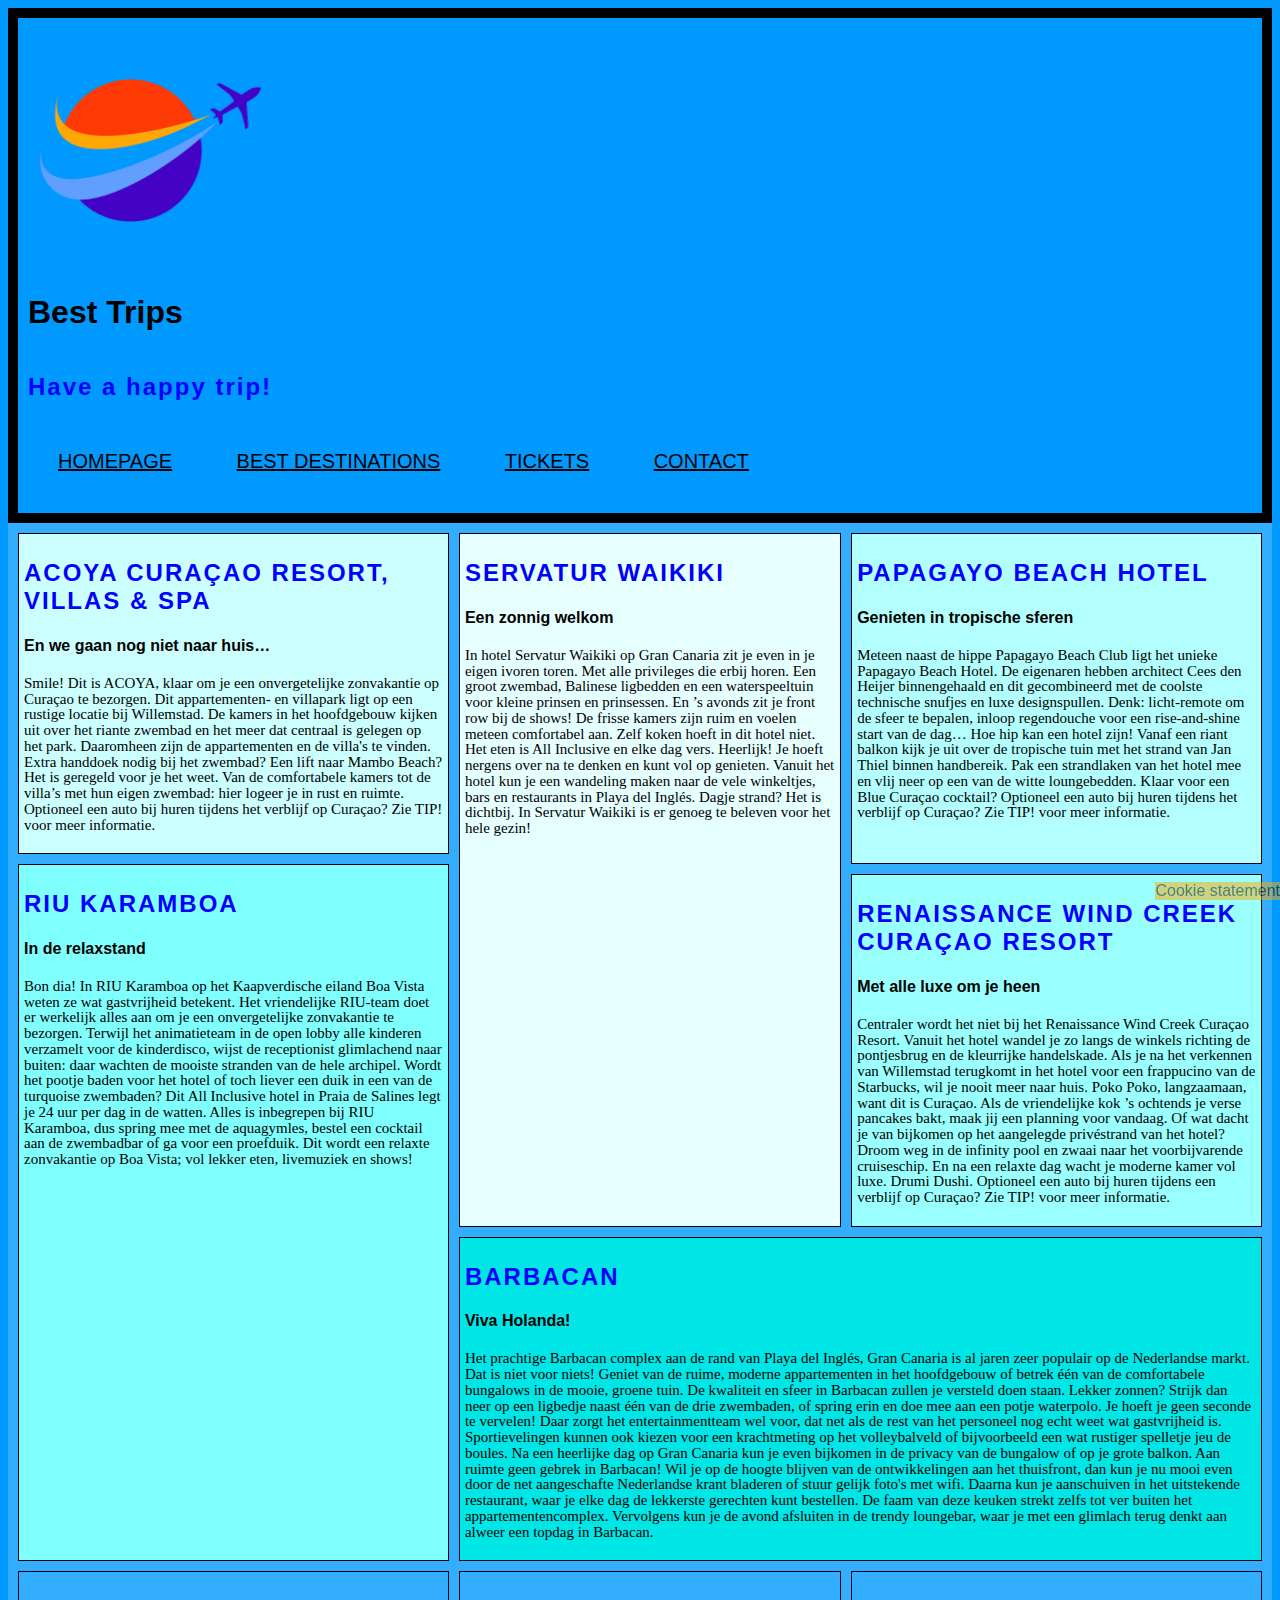
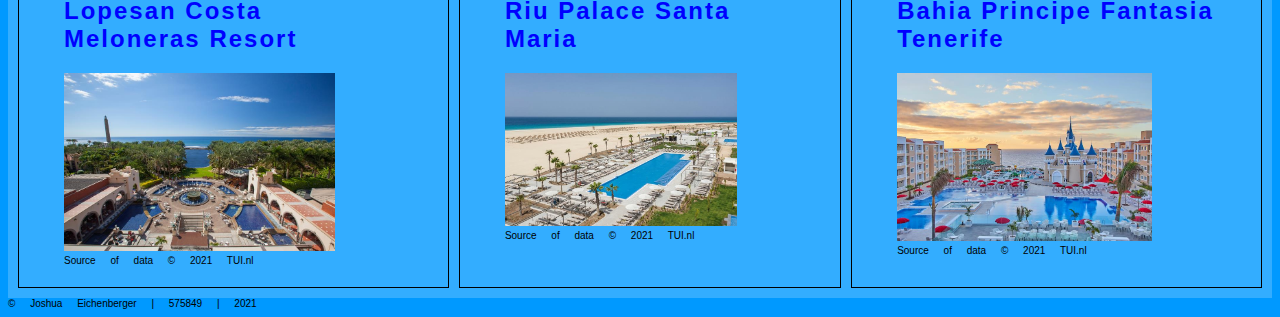
<file: bestdestinations.html>
<!DOCTYPE html>
<html lang ="nl">
	<head>
		<meta charset="utf-8" />
		<meta name="description" content="Dit is een opdracht voor WebMarkup die ik heb gemaakt. De onderdelen die aan bod zijn gekomen zijn HTML en CSS">
		<meta name="keywords" content="HTML, CSS">
		<meta name="author" content="Joshua Eichenberger">
		<link rel="stylesheet" type="text/css" href="css/style.css">
		<link rel="stylesheet" href="https://fonts.google.com/specimen/Notable?query=notable#standard-styles">
		<meta name="viewport" content="width=device-width, initial-scale=1.0">
		<title> Best Destinations </title>
	</head>
	<body>	
		<header id="header-grid-container">
			<img src="img/besttripslogo.png" title="besttripslogo" alt="Logo Best Trips" id="besttripslogo">
			<h1>Best Trips</h1>
			<h2>Have a happy trip!</h2>
			<nav id="nav">
				<ul>
					<li><a href="index.html">Homepage</a></li>
					<li><a href="bestdestinations.html">Best Destinations</a></li>
					<li><a href="tickets.html">Tickets</a></li>
					<li><a href="contact.html">Contact</a></li>
				</ul>
			</nav>
			<nav id="MobileNavigationBar">
				<section id="menuToggle">					
					<input type="checkbox"/>			
					<span></span>
					<span></span>
					<span></span>	
					<ul id="menu">	
						<li><a href="index.html">Homepage</a></li>
						<li><a href="bestdestinations.html">Best Destinations</a></li>
						<li><a href="tickets.html">Tickets</a></li>
						<li><a href="contact.html">Contact</a></li>	
					</ul>
				</section>
			</nav>
		</header>
		<section id="bestdestinations-grid-container">
			<article id="bestdestinations-article1">
				<h2>SERVATUR WAIKIKI</h2>
				<h4>Een zonnig welkom</h4>
				<p>In hotel Servatur Waikiki op Gran Canaria zit je even in je eigen ivoren toren. Met alle privileges die erbij horen. Een groot zwembad, Balinese ligbedden en een waterspeeltuin voor kleine prinsen en prinsessen. En ’s avonds zit je front row bij de shows! De frisse kamers zijn ruim en voelen meteen comfortabel aan. Zelf koken hoeft in dit hotel niet. Het eten is All Inclusive en elke dag vers. Heerlijk! Je hoeft nergens over na te denken en kunt vol op genieten. Vanuit het hotel kun je een wandeling maken naar de vele winkeltjes, bars en restaurants in Playa del Inglés. Dagje strand? Het is dichtbij. In Servatur Waikiki is er genoeg te beleven voor het hele gezin!</p>
			</article>
			<article id="bestdestinations-article2">
				<h2>ACOYA CURAÇAO RESORT, VILLAS & SPA</h2>
				<h4>En we gaan nog niet naar huis…</h4>
				<p>Smile! Dit is ACOYA, klaar om je een onvergetelijke zonvakantie op Curaçao te bezorgen. Dit appartementen- en villapark ligt op een rustige locatie bij Willemstad. De kamers in het hoofdgebouw kijken uit over het riante zwembad en het meer dat centraal is gelegen op het park. Daaromheen zijn de appartementen en de villa's te vinden. Extra handdoek nodig bij het zwembad? Een lift naar Mambo Beach? Het is geregeld voor je het weet. Van de comfortabele kamers tot de villa’s met hun eigen zwembad: hier logeer je in rust en ruimte. Optioneel een auto bij huren tijdens het verblijf op Curaçao? Zie TIP! voor meer informatie.</p>
			</article>
			<article id="bestdestinations-article3">
				<h2>PAPAGAYO BEACH HOTEL</h2>
				<h4>Genieten in tropische sferen</h4>
				<p>Meteen naast de hippe Papagayo Beach Club ligt het unieke Papagayo Beach Hotel. De eigenaren hebben architect Cees den Heijer binnengehaald en dit gecombineerd met de coolste technische snufjes en luxe designspullen. Denk: licht-remote om de sfeer te bepalen, inloop regendouche voor een rise-and-shine start van de dag… Hoe hip kan een hotel zijn! Vanaf een riant balkon kijk je uit over de tropische tuin met het strand van Jan Thiel binnen handbereik. Pak een strandlaken van het hotel mee en vlij neer op een van de witte loungebedden. Klaar voor een Blue Curaçao cocktail? Optioneel een auto bij huren tijdens het verblijf op Curaçao? Zie TIP! voor meer informatie.</p>
			</article>
			<article id="bestdestinations-article4">
				<h2>RENAISSANCE WIND CREEK CURAÇAO RESORT</h2>
				<h4>Met alle luxe om je heen</h4>
				<p>Centraler wordt het niet bij het Renaissance Wind Creek Curaçao Resort. Vanuit het hotel wandel je zo langs de winkels richting de pontjesbrug en de kleurrijke handelskade. Als je na het verkennen van Willemstad terugkomt in het hotel voor een frappucino van de Starbucks, wil je nooit meer naar huis. Poko Poko, langzaamaan, want dit is Curaçao. Als de vriendelijke kok ’s ochtends je verse pancakes bakt, maak jij een planning voor vandaag. Of wat dacht je van bijkomen op het aangelegde privéstrand van het hotel? Droom weg in de infinity pool en zwaai naar het voorbijvarende cruiseschip. En na een relaxte dag wacht je moderne kamer vol luxe. Drumi Dushi. Optioneel een auto bij huren tijdens een verblijf op Curaçao? Zie TIP! voor meer informatie.</p>
			</article>
			<article id="bestdestinations-article5">
				<h2>RIU KARAMBOA</h2>
				<h4>In de relaxstand</h4>
				<p>Bon dia! In RIU Karamboa op het Kaapverdische eiland Boa Vista weten ze wat gastvrijheid betekent. Het vriendelijke RIU-team doet er werkelijk alles aan om je een onvergetelijke zonvakantie te bezorgen. Terwijl het animatieteam in de open lobby alle kinderen verzamelt voor de kinderdisco, wijst de receptionist glimlachend naar buiten: daar wachten de mooiste stranden van de hele archipel. Wordt het pootje baden voor het hotel of toch liever een duik in een van de turquoise zwembaden? Dit All Inclusive hotel in Praia de Salines legt je 24 uur per dag in de watten. Alles is inbegrepen bij RIU Karamboa, dus spring mee met de aquagymles, bestel een cocktail aan de zwembadbar of ga voor een proefduik. Dit wordt een relaxte zonvakantie op Boa Vista; vol lekker eten, livemuziek en shows!</p>
			</article>
			<article id="bestdestinations-article6">
				<h2>BARBACAN</h2>
				<h4>Viva Holanda!</h4>
				<p>Het prachtige Barbacan complex aan de rand van Playa del Inglés, Gran Canaria is al jaren zeer populair op de Nederlandse markt. Dat is niet voor niets! Geniet van de ruime, moderne appartementen in het hoofdgebouw of betrek één van de comfortabele bungalows in de mooie, groene tuin. De kwaliteit en sfeer in Barbacan zullen je versteld doen staan. Lekker zonnen? Strijk dan neer op een ligbedje naast één van de drie zwembaden, of spring erin en doe mee aan een potje waterpolo. Je hoeft je geen seconde te vervelen! Daar zorgt het entertainmentteam wel voor, dat net als de rest van het personeel nog echt weet wat gastvrijheid is. Sportievelingen kunnen ook kiezen voor een krachtmeting op het volleybalveld of bijvoorbeeld een wat rustiger spelletje jeu de boules. Na een heerlijke dag op Gran Canaria kun je even bijkomen in de privacy van de bungalow of op je grote balkon. Aan ruimte geen gebrek in Barbacan! Wil je op de hoogte blijven van de ontwikkelingen aan het thuisfront, dan kun je nu mooi even door de net aangeschafte Nederlandse krant bladeren of stuur gelijk foto's met wifi. Daarna kun je aanschuiven in het uitstekende restaurant, waar je elke dag de lekkerste gerechten kunt bestellen. De faam van deze keuken strekt zelfs tot ver buiten het appartementencomplex. Vervolgens kun je de avond afsluiten in de trendy loungebar, waar je met een glimlach terug denkt aan alweer een topdag in Barbacan.</p>
			</article>
			<aside id="bestdestination-aside1">
				<figure>
				<h2>Lopesan Costa Meloneras Resort</h2>
				<a href="https://www.tui.nl/lopesan-costa-meloneras-resort-50929641/"><img src="img/fotoindexartikel1.jpg" title="Lopesan Costa Meloneras Resort" alt="Lopesan Costa Meloneras Resort" id="bestdestinations-img-1"></a>
				<footer>Source of data &copy; 2021 TUI.nl</footer>
				</figure>
			</aside>
			<aside id="bestdestination-aside2">
				<figure>
				<h2>Riu Palace Santa Maria</h2>
				<a href="https://www.tui.nl/riu-palace-santa-maria-509701232/"><img src="img/fotoindexartikel2.jpg" title="Riu Palace Santa Maria" alt="Riu Palace Santa Maria" id="bestdestinations-img-2"></a>
				<footer>Source of data &copy; 2021 TUI.nl</footer>	
				</figure>				
			</aside>
			<aside id="bestdestination-aside3">
				<figure>
				<h2>Bahia Principe Fantasia Tenerife</h2>
				<a href="https://www.tui.nl/bahia-principe-fantasia-tenerife-509652423/"><img src="img/fotoindexartikel3.jpg" title="Bahia Principe Fantasia Tenerife" alt="Bahia Principe Fantasia Tenerife" id="bestdestinations-img-3"></a>
				<footer>Source of data &copy; 2021 TUI.nl</footer>	
				</figure>
			</aside>
		</section>
		<section id="bottom">
			<footer id="bottom-footer">&copy; Joshua Eichenberger | 575849 | 2021</footer>
			<aside id="cookiestatement">Cookie statement</aside>
		</section>
	</body>
</html>
</file>
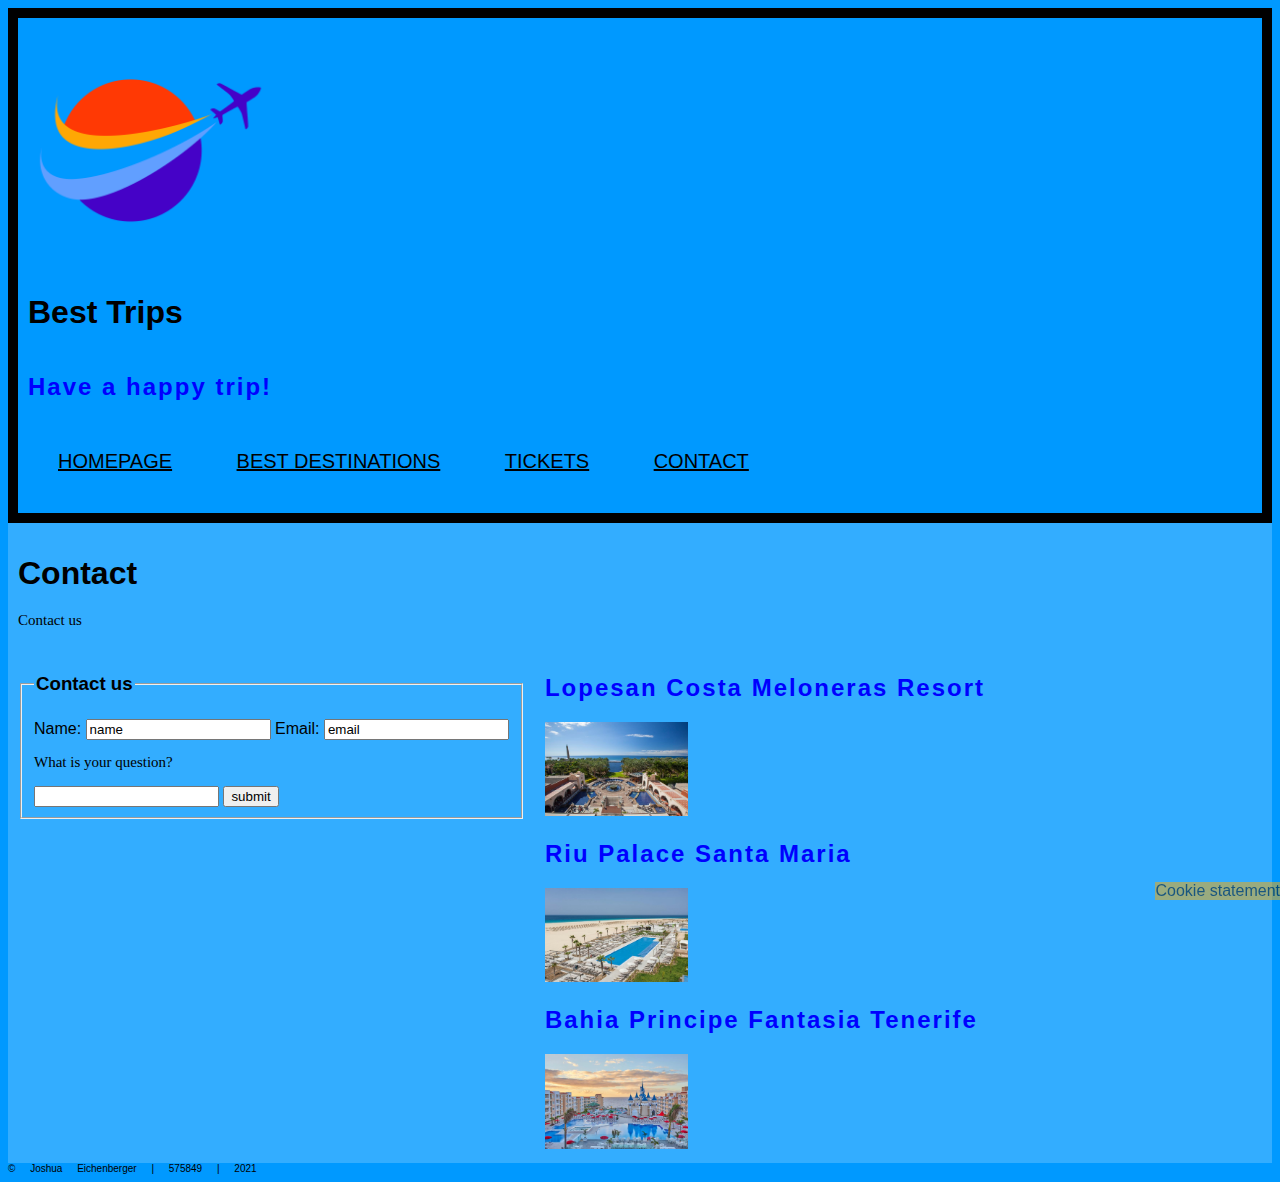
<file: contact.html>
<!DOCTYPE html>
<html lang ="nl">
	<head>
		<meta charset="utf-8" />
		<meta name="description" content="Dit is een opdracht voor WebMarkup die ik heb gemaakt. De onderdelen die aan bod zijn gekomen zijn HTML en CSS">
		<meta name="keywords" content="HTML, CSS">
		<meta name="author" content="Joshua Eichenberger">
		<link rel="stylesheet" type="text/css" href="css/style.css">
		<link rel="stylesheet" href="https://fonts.google.com/specimen/Notable?query=notable#standard-styles">
		<meta name="viewport" content="width=device-width, initial-scale=1.0">
		<title> Contact </title>
	</head>
	<body>
		<header id="header-grid-container">
			<img src="img/besttripslogo.png" title="besttripslogo" alt="Logo Best Trips" id="besttripslogo">
			<h1>Best Trips</h1>
			<h2>Have a happy trip!</h2>
			<nav id="nav">
				<ul>
					<li><a href="index.html">Homepage</a></li>
					<li><a href="bestdestinations.html">Best Destinations</a></li>
					<li><a href="tickets.html">Tickets</a></li>
					<li><a href="contact.html">Contact</a></li>
				</ul>
			</nav>
			<nav id="MobileNavigationBar">
				<section id="menuToggle">					
					<input type="checkbox"/>			
					<span></span>
					<span></span>
					<span></span>	
					<ul id="menu">	
						<li><a href="index.html">Homepage</a></li>
						<li><a href="bestdestinations.html">Best Destinations</a></li>
						<li><a href="tickets.html">Tickets</a></li>
						<li><a href="contact.html">Contact</a></li>	
					</ul>
				</section>
			</nav>
		</header>
		<section id="contact-container">
			<article id="contact-info">
				<h1>Contact</h1>
				<p>Contact us</p>
			</article>
			<section id="form">
				<form>
					<fieldset>
						<legend><h3>Contact us</h3></legend>
						<label>Name:</label>
							<input type="text" value="name">
						<label>Email:</label>
							<input type="email" value="email">
						<p> What is your question? </p>
							<input id="message-box" type="text" >
							<input type="submit" value="submit" >
					</fieldset>
				</form>
			</section>
			<section id="contact-aside-images">
				<aside id="contact-aside1">
					<h2>Lopesan Costa Meloneras Resort</h2>
					<a href="https://www.tui.nl/lopesan-costa-meloneras-resort-50929641/"><img src="img/fotoindexartikel1.jpg" alt="Lopesan Costa Meloneras Resort"></a>
				</aside>
				<aside id="contact-aside2">
					<h2>Riu Palace Santa Maria</h2>
					<a href="https://www.tui.nl/riu-palace-santa-maria-509701232/"><img src="img/fotoindexartikel2.jpg" alt="Riu Palace Santa Maria"></a>
				</aside>
				<aside id="contact-aside3">
					<h2>Bahia Principe Fantasia Tenerife</h2>
					<a href="https://www.tui.nl/bahia-principe-fantasia-tenerife-509652423/"><img src="img/fotoindexartikel3.jpg" alt="Bahia Principe Fantasia Tenerife"></a>
				</aside>
			</section>
		</section>
		<section id="bottom">
			<footer id="bottom-footer">&copy; Joshua Eichenberger | 575849 | 2021</footer>
			<aside id="cookiestatement">Cookie statement</aside>
		</section>
	</body>
</html>
</file>
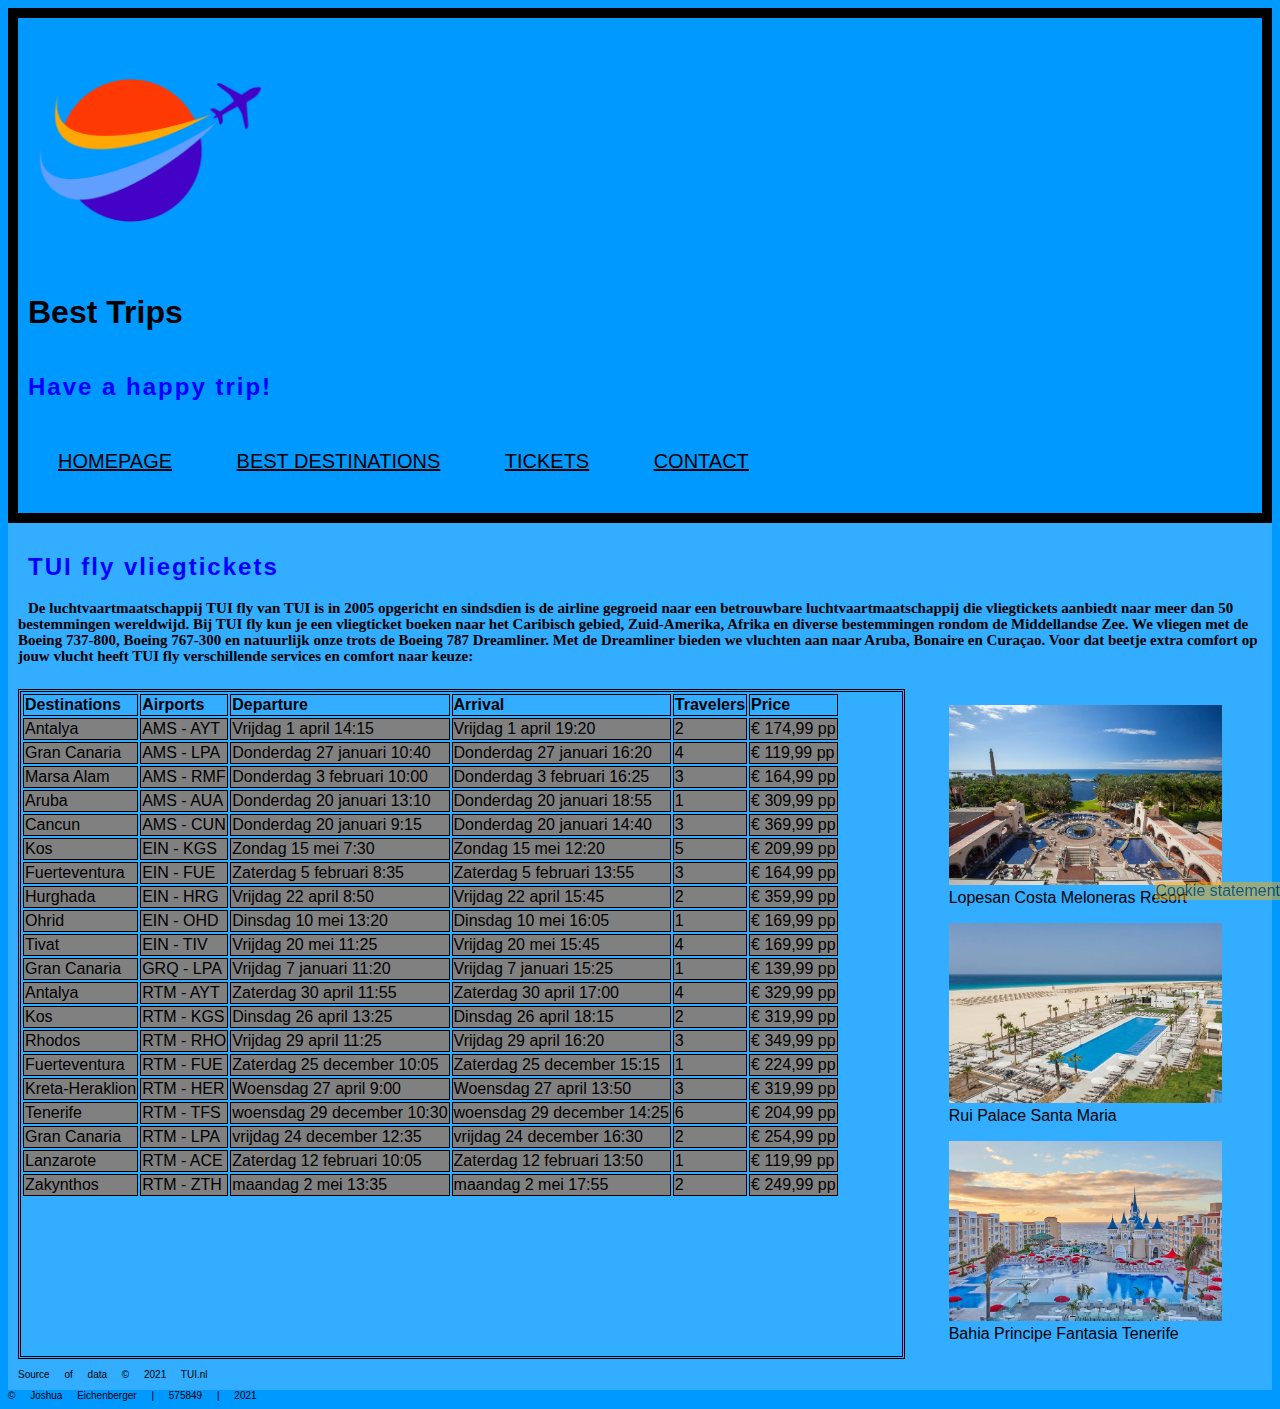
<file: tickets.html>
<!DOCTYPE html>
<html lang ="nl">
	<head>
		<meta charset="utf-8" />
		<meta name="description" content="Dit is een opdracht voor WebMarkup die ik heb gemaakt. De onderdelen die aan bod zijn gekomen zijn HTML en CSS">
		<meta name="keywords" content="HTML, CSS">
		<meta name="author" content="Joshua Eichenberger">
		<link rel="stylesheet" type="text/css" href="css/style.css">
		<link rel="stylesheet" href="https://fonts.google.com/specimen/Notable?query=notable#standard-styles">
		<meta name="viewport" content="width=device-width, initial-scale=1.0">
		<title> Tickets </title>
	</head>
	<body>
		<header id="header-grid-container">
			<img src="img/besttripslogo.png" title="besttripslogo" alt="Logo Best Trips" id="besttripslogo">
			<h1>Best Trips</h1>
			<h2>Have a happy trip!</h2>
			<nav id="nav">
				<ul>
					<li><a href="index.html">Homepage</a></li>
					<li><a href="bestdestinations.html">Best Destinations</a></li>
					<li><a href="tickets.html">Tickets</a></li>
					<li><a href="contact.html">Contact</a></li>
				</ul>
			</nav>
			<nav id="MobileNavigationBar">
				<section id="menuToggle">					
					<input type="checkbox"/>			
					<span></span>
					<span></span>
					<span></span>	
					<ul id="menu">	
						<li><a href="index.html">Homepage</a></li>
						<li><a href="bestdestinations.html">Best Destinations</a></li>
						<li><a href="tickets.html">Tickets</a></li>
						<li><a href="contact.html">Contact</a></li>	
					</ul>
				</section>
			</nav>
		</header>
		<section id="tickets-container">
			<article id="tickets-article">
				<h2>TUI fly vliegtickets</h2>											
				<p>
					<strong>De luchtvaartmaatschappij TUI fly van TUI is in 2005 opgericht en sindsdien is de airline gegroeid naar een betrouwbare luchtvaartmaatschappij die vliegtickets aanbiedt naar meer dan 50 bestemmingen wereldwijd.
					Bij TUI fly kun je een vliegticket boeken naar het Caribisch gebied, Zuid-Amerika, Afrika en diverse bestemmingen rondom de Middellandse Zee. We vliegen met de Boeing 737-800, Boeing 767-300 en natuurlijk onze trots de Boeing 787 Dreamliner. Met de Dreamliner bieden we vluchten aan naar Aruba, Bonaire en Curaçao.
					Voor dat beetje extra comfort op jouw vlucht heeft TUI fly verschillende services en comfort naar keuze:</strong>
				</p>
			</article>
			<section id="tickets-table">				
				<table>
					<thead>
						<tr>
							<th>Destinations</th>
							<th>Airports</th>
							<th>Departure</th>
							<th>Arrival</th>
							<th>Travelers</th>
							<th>Price</th>
						</tr>
					</thead>
					<tbody>
						<tr>
							<td>Antalya</td>
							<td>AMS - AYT</td>
							<td>Vrijdag 1 april 14:15</td>
							<td>Vrijdag 1 april 19:20</td>
							<td>2</td>
							<td>&euro; 174,99 pp</td>
						</tr>
						<tr>
							<td>Gran Canaria</td>
							<td>AMS - LPA</td>
							<td>Donderdag 27 januari 10:40</td>
							<td>Donderdag 27 januari 16:20</td>
							<td>4</td>
							<td>&euro; 119,99 pp</td>
						</tr>
						<tr>
							<td>Marsa Alam</td>
							<td>AMS - RMF</td>
							<td>Donderdag 3 februari 10:00</td>
							<td>Donderdag 3 februari 16:25</td>
							<td>3</td>
							<td>&euro; 164,99 pp</td>
						</tr>
						<tr>
							<td>Aruba</td>
							<td>AMS - AUA</td>
							<td>Donderdag 20 januari 13:10</td>
							<td>Donderdag 20 januari 18:55</td>
							<td>1</td>
							<td>&euro; 309,99 pp</td>
						</tr>
						<tr>
							<td>Cancun</td>
							<td>AMS - CUN</td>
							<td>Donderdag 20 januari 9:15</td>
							<td>Donderdag 20 januari 14:40</td>
							<td>3</td>
							<td>&euro; 369,99 pp</td>
						</tr>
						<tr>
							<td>Kos</td>
							<td>EIN - KGS</td>
							<td>Zondag 15 mei 7:30</td>
							<td>Zondag 15 mei 12:20</td>
							<td>5</td>
							<td>&euro; 209,99 pp</td>
						</tr>
						<tr>
							<td>Fuerteventura</td>
							<td>EIN - FUE</td>
							<td>Zaterdag 5 februari 8:35</td>
							<td>Zaterdag 5 februari 13:55</td>
							<td>3</td>
							<td>&euro; 164,99 pp</td>
						</tr>
						<tr>
							<td>Hurghada</td>
							<td>EIN - HRG</td>
							<td>Vrijdag 22 april 8:50</td>
							<td>Vrijdag 22 april 15:45</td>
							<td>2</td>
							<td>&euro; 359,99 pp</td>
						</tr>
						<tr>
							<td>Ohrid</td>
							<td>EIN - OHD</td>
							<td>Dinsdag 10 mei 13:20</td>
							<td>Dinsdag 10 mei 16:05</td>
							<td>1</td>
							<td>&euro; 169,99 pp</td>
						</tr>
						<tr>
							<td>Tivat</td>
							<td>EIN - TIV</td>
							<td>Vrijdag 20 mei 11:25</td>
							<td>Vrijdag 20 mei 15:45</td>
							<td>4</td>
							<td>&euro; 169,99 pp</td>
						</tr>
						<tr>
							<td>Gran Canaria</td>
							<td>GRQ - LPA</td>
							<td>Vrijdag 7 januari 11:20</td>
							<td>Vrijdag 7 januari 15:25</td>
							<td>1</td>
							<td>&euro; 139,99 pp</td>
						</tr>
						<tr>
							<td>Antalya</td>
							<td>RTM - AYT</td>
							<td>Zaterdag 30 april 11:55</td>
							<td>Zaterdag 30 april 17:00</td>
							<td>4</td>
							<td>&euro; 329,99 pp</td>
						</tr>
						<tr>
							<td>Kos</td>
							<td>RTM - KGS</td>
							<td>Dinsdag 26 april 13:25</td>
							<td>Dinsdag 26 april 18:15</td>
							<td>2</td>
							<td>&euro; 319,99 pp</td>
						</tr>
						<tr>
							<td>Rhodos</td>
							<td>RTM - RHO</td>
							<td>Vrijdag 29 april 11:25</td>
							<td>Vrijdag 29 april 16:20</td>
							<td>3</td>
							<td>&euro; 349,99 pp</td>
						</tr>
						<tr>
							<td>Fuerteventura</td>
							<td>RTM - FUE</td>
							<td>Zaterdag 25 december 10:05</td>
							<td>Zaterdag 25 december 15:15</td>
							<td>1</td>
							<td>&euro; 224,99 pp</td>
						</tr>
						<tr>
							<td>Kreta-Heraklion</td>
							<td>RTM - HER</td>
							<td>Woensdag 27 april 9:00</td>
							<td>Woensdag 27 april 13:50</td>
							<td>3</td>
							<td>&euro; 319,99 pp</td>
						</tr>
						<tr>
							<td>Tenerife</td>
							<td>RTM - TFS</td>
							<td>woensdag 29 december 10:30</td>
							<td>woensdag 29 december 14:25</td>
							<td>6</td>
							<td>&euro; 204,99 pp</td>
						</tr>
						<tr>
							<td>Gran Canaria</td>
							<td>RTM - LPA</td>
							<td>vrijdag 24 december 12:35</td>
							<td>vrijdag 24 december 16:30</td>
							<td>2</td>
							<td>&euro; 254,99 pp</td>
						</tr>
						<tr>
							<td>Lanzarote</td>
							<td>RTM - ACE</td>
							<td>Zaterdag 12 februari 10:05</td>
							<td>Zaterdag 12 februari 13:50</td>
							<td>1</td>
							<td>&euro; 119,99 pp</td>
						</tr>
						<tr>
							<td>Zakynthos</td>
							<td>RTM - ZTH</td>
							<td>maandag 2 mei 13:35</td>
							<td>maandag 2 mei 17:55</td>
							<td>2</td>
							<td>&euro; 249,99 pp</td>
						</tr>
					</tbody>
				</table>
			</section>
			<section id="tickets-aside">
				<aside id="tickets-aside1">
					<figure>
						<a href="https://www.tui.nl/lopesan-costa-meloneras-resort-50929641/"><img src="img/fotoindexartikel1.jpg" title="Lopesan Costa Meloneras Resort" alt="Lopesan Costa Meloneras Resort" id="tickets-img1"></a>
						<figcaption>Lopesan Costa Meloneras Resort</figcaption>
					</figure>
				</aside>
				<aside id="tickets-aside2">
					<figure>
						<a href="https://www.tui.nl/riu-palace-santa-maria-509701232/"><img src="img/fotoindexartikel2.jpg" title="Riu Palace Santa Maria" alt="Riu Palace Santa Maria" id="tickets-img2"></a>
						<figcaption>Rui Palace Santa Maria</figcaption>
					</figure>
				</aside>
				<aside id="tickets-aside3">
					<figure>
						<a href="https://www.tui.nl/bahia-principe-fantasia-tenerife-509652423/"><img src="img/fotoindexartikel3.jpg" title="Bahia Principe Fantasia Tenerife" alt="Bahia Principe Fantasia Tenerife" id="tickets-img3"></a>
						<figcaption>Bahia Principe Fantasia Tenerife</figcaption>
					</figure>
				</aside>
			</section>
			<footer id ="tickets-footer">				
				Source of data &copy; 2021 TUI.nl
			</footer>
		</section>
		<section id="bottom">
			<footer id="bottom-footer">&copy; Joshua Eichenberger | 575849 | 2021</footer>
			<aside id="cookiestatement">Cookie statement</aside>
		</section>
	</body>
	
</html>
</file>
<file: css/style.css>
/* PC */
body {
	font-family: Ariel, Helvetica, sans-serif;
	background-color: #0099ff;
}
h1 h5{
	font-size: 30px;
	text-transform: uppercase;
	letter-spacing: 0.4rem;
}

h2, h6 {
	color: blue;
	letter-spacing: 2px;
	
}
	
p {
	font-family: Notable;
	font-size: 15px;
	line-height: 105%
}

footer {
	font-size: 10px;
	word-spacing: 1.2em;
}

/* header & footer PC*/
#menuToggle {
	display: none;
}

#header-grid-container {
		border: solid 10px black;
		padding: 10px;
		display: grid;
		background-color: #0099ff;
		grid-template-areas:
			"logo"
			"title"
			"payoff"
			"nav";
}
#besttripslogo	{	
	grid-area: logo;
	width: 20%;	
}
#header-grid-container > h1 {
	grid-area: title;
}
#header-grid-container > h2 {
	grid-area: payoff;
}
#nav {
	grid-area: nav;	
}

#nav > *	{
		padding: 0;
		margin: 0;
		text-decoration: none;
		list-style: none;
	}		
	
#nav > ul	{
		float: left;
	}
	
#nav > ul > li	{
		display: inline-block;
		margin: 30px;
	}	
	
#nav > ul > li > a	{
		color: black;
		font-size: 20px;
		text-transform: uppercase;
	}
	
#nav > ul > li > a:visited	{	
		color: #6600ff;
	}
#nav > ul > li > a:hover	{	
		text-shadow: 2px 1px 1px #6600ff;
	}

#bottom	{
	display: grid;
	grid-template-areas:
		"footer footer cookie"
		"footer footer cookie";
}		

#bottom-footer	{
	grid-area: footer;
	font-size: 10px;
}

#cookiestatement	{
	grid-area: cookie;
	position: fixed;
	bottom: 0;
	right: 0;
	background-color: #FA0;
	opacity: 50%;
	z-index: 9999;
}

/* homepage PC */
	
#index-destinations	{
		background: #33adff;
		display: grid;
		padding: 10px;
		grid-gap: 10px;
		grid-template-areas:"video video video"
							"article1 article1 aside"
							"article2 article2 aside"
							"article3 article3 aside";
}
#index-video {
	grid-area: video;
	width: 70%;
	padding: 15px;
}

#index-article1	{
	grid-area: article1;
	border: solid 5px black;
	padding: 15px;
	background-color: #b3c6ff;
}

#index-article2 {
	grid-area: article2;
	border: solid 5px black;
	background-color: #b3c6ff;
	padding: 15px;
}

#index-article3 {
	grid-area: article3;
	border: solid 5px black;
	padding: 15px;
	background-color: #b3c6ff;
}

#index-article1 > a > img {
	width: 30%;
	float: right;
	padding: 10px;
}
	
#index-article2 > a > img	{		
	width: 30%;
	float: right;
	padding: 10px;
}
#index-article3> a > img	{
	width: 30%;
	float: right;
	padding: 10px;
}
#index-aside {
	grid-area: aside;
	font-size: 30px;
	padding: 10px;
}

/*best destinations PC */

#bestdestinations-grid-container {
		background: #33adff;
		display: grid;
		padding: 10px;
		grid-gap: 10px;
		
		grid-template-areas:"article2 article1 article3 "
							"article2 article1 article3 "
							"article5 article1 article3 "
							"article5 article1 article4 "
							"article5 article1 article4 "
							"article5 article1 article4 "
							"article5 article6 article6 "							
							"product1 product2 product3";
}

#bestdestinations-article1	{
	grid-area: article1;
	background-color: #e6ffff;
	border: solid 1px black;
	padding: 5px;
}

#bestdestinations-article2	{
	grid-area: article2;
	background-color: #ccffff;
	border: solid 1px black;
	padding: 5px;	
}

#bestdestinations-article3	{
	grid-area: article3;
	background-color: #b3ffff;
	border: solid 1px black;
	padding: 5px;
}

#bestdestinations-article4	{
	grid-area: article4;
	background-color: #99ffff;
	border: solid 1px black;
	padding: 5px;
}

#bestdestinations-article5	{
	grid-area: article5;
	background-color: #80ffff;
	border: solid 1px black;
	padding: 5px;
}

#bestdestinations-article6	{
	grid-area: article6;
	background-color: #00e6e6;
	border: solid 1px black;
	padding: 5px;
}
#bestdestination-aside1 {
	grid-area: product1;
	border: solid 1px black;
	padding: 5px;
}
#bestdestination-aside2 {
	grid-area: product2;
	border: solid 1px black;
	padding: 5px;
}
#bestdestination-aside3 {
	grid-area: product3;
	border: solid 1px black;
	padding: 5px;
}

#bestdestinations-img-1 {
	width: 80%;
}
#bestdestinations-img-2 {
	width: 80%;
}
#bestdestinations-img-3 {
	width: 80%;
}


#bottom	{
	display: grid;
	grid-template-areas:
		"footer footer cookie"
		"footer footer cookie";
}		

/* tickets page PC */

#tickets-container	{
		background: #33adff;
		display: grid;
		padding: 10px;
		grid-gap: 10px;		
		grid-template-areas: 	"article article article"
								"ticket-table ticket-table aside"
								"ticket-table ticket-table aside"
								"ticket-table ticket-table aside"
								"ticket-table ticket-table aside"
								"ticket-table ticket-table aside"
								"footer footer footer";

}

#tickets-aside	{
	grid-area: aside;
	grid-template-areas:"aside1"
						"aside2"
						"aside3";
}

#tickets-aside1	{
	grid-area: aside1;
}

#tickets-aside2 {
	grid-area: aside2;
}

#tickets-aside3	{
	grid-area: aside3;
}

#tickets-article	{
	grid-area: article;
	text-indent: 10px;
}

#tickets-table	{
	grid-area: ticket-table;
	width: 100%;
	border: double 3px black;
}
#tickets-table th	{	
	text-align: left;
	border: solid 1px black;
}

#tickets-table td	{
	background: grey;
	border: solid 1px black;
}

#tickets-img1 {
	width: 100%;
}
#tickets-img2 {
	width: 100%;
}
#tickets-img3 {
	width: 100%;
}

#tickets-footer	{
	grid-area: footer;
}

/* contact PC */
#contact-container	{
		background: #33adff;
		display: grid;
		padding: 10px;
		grid-gap: 10px;
		grid-template-areas: "info info info"
							 "form . aside";
}						 
						
#contact-info	{
	grid-area: info;
}

#form	{
	grid-area: form;
	width: 100%;
}

#contact-aside-images	{
	grid-area: aside;
}

#contact-aside-images > aside > a > img {
	width: 20%;
}


/* tablet */
 @media screen and (min-width:481px) and (max-width:1179px) {
/* homepage tablet */	
#index-destinations	{
		background: #33adff;
		display: grid;
		padding: 10px;
		grid-gap: 10px;
		grid-template-areas:"aside aside aside"
							"video video video"
							"article3 article3 article3"
							"article2 article2 article2"							
							"article1 article1 article1";
	}

#index-destinations > article > a > img {
	width: 30%;
	float: left;
	padding: 10px;
}
#index-video	{
	width: 50%;
}

/* bestdestinations tablet */

#bestdestinations-grid-container {
		background: #33adff;
		display: grid;
		padding: 10px;
		grid-gap: 10px;
		
		grid-template-areas:"article1 article2"
							"article1 article2"
							"article3 article2"
							"article3 article5"
							"article3 article5"
							"article3 article5"
							"article3 article5"
							"article6 article6"
							"product1 product2";							
}

#bestdestinations-article4	{
	display: none;
}
#bestdestination-aside3	{
	display: none;
}
/* tickets pc tablet */

#tickets-container	{
		background: #33adff;
		display: grid;
		padding: 10px;
		grid-gap: 10px;		
		grid-template-areas: 	"article article"
								"ticket-table ticket-table"
								"ticket-table ticket-table"
								"ticket-table ticket-table"
								"ticket-table ticket-table"
								"ticket-table ticket-table"
								"footer footer"
								"aside aside";

}

#tickets-aside	{
	grid-area: aside;
	display: grid;
	grid-template-areas: "aside2 aside3";
}

#tickets-aside1	{
	display: none;
}

#tickets-aside2 {
	grid-area: aside2;
}

#tickets-aside3	{
	grid-area: aside3;
}

#tickets-article	{
	grid-area: article;
}

#tickets-table	{
	grid-area: ticket-table;
	width: 100%;
	border: double 3px black;
}
#tickets-table th	{	
	text-align: left;
	border: solid 1px black;
}

#tickets-table td	{
	background: grey;
	border: solid 1px black;
}

#tickets-img1 {
	width: 100%;
}
#tickets-img2 {
	width: 100%;
}

#tickets-footer	{
	grid-area: footer;
}

/* contact tablet page */

#contact-container	{
		background: #33adff;
		display: grid;
		padding: 10px;
		grid-gap: 10px;
		grid-template-areas: "info info"
							 "form aside";
}						 
						
#contact-info	{
	grid-area: info;
}

#form	{
	grid-area: form;
	width: 100%;
}

#contact-aside-images	{
	grid-area: aside;
}

#contact-aside-images > aside > a > img {
	width: 10%;
}

}






/* mobile */

 @media screen and (max-width:480px) {

#MobileNavigationBar	{
	grid-area: hamburgernav;
	position: absolute;
	top: 0;
	right: 0;
	width: 34%;
}
	
#menuToggle	{		
	display: block;
	position: relative;
	top: 50px;
	left: 50px;		  
	z-index: 1;		 
	user-select: none;
}
	
#menuToggle a {
	color: black;
}	

#menuToggle a:hover	{
	text-shadow: 2px 1px 1px #6600ff;
	transition: .3s;
}

#menuToggle input	{
	display: block;
	width: 40px;
	height: 32px;
	position: absolute;
	top: -7px;
	left: -5px;		  
	cursor: pointer;		  
	opacity: 0; 
	z-index: 2; 		
}

#menuToggle span	{
	display: block;
	width: 33px;
	height: 4px;
	margin-bottom: 5px;
	position: relative;		  
	background: black;
	border-radius: 3px;		  
	z-index: 1;		  
	transform-origin: 4px 0px;		  
	transition: transform 0.10s cubic-bezier(0.77,0.2,0.05,1.0),
				  background 0.5s cubic-bezier(0.77,0.2,0.05,1.0),
				  opacity 0.55s ease;
}

#menuToggle span:first-child	{
	transform-origin: 0% 0%;
}

#menuToggle span:nth-last-child(2)	{
	transform-origin: 0% 100%;
}

#menuToggle input:checked ~ span	{
	opacity: 1;
	transform: rotate(45deg) translate(-2px, -1px);
}

#menuToggle input:checked ~ span:nth-last-child(3)	{
  opacity: 0;
  transform: rotate(0deg) scale(0.2, 0.2);
}

#menuToggle input:checked ~ span:nth-last-child(2)	{
  transform: rotate(-45deg) translate(0, -1px);
}

#menu	{
	opacity: 100%;
	position: absolute;
	width: 250%;
	margin: -100px 0 0 -250%;
	padding: 50px;
	padding-top: 100px;	  
	background: white;
	list-style-type: none;
	transform-origin: 0% 0%;
	transform: translate(-250%, 0);	  
	transition: transform 0.5s cubic-bezier(0.77,0.2,0.05,1.0);
}

#menu li	{
	padding: 10px 0;
	font-size: 40px;
	text-align: right;
}

#menuToggle input:checked ~ ul	{
  transform: none;
}


/* homepage mobile */
#header-grid-container {
		border: solid 10px black;
		padding: 10px;
		display: grid;
		background-color: #0099ff;
		grid-template-areas:			
			"title title hamburgernav"
			"payoff payoff hamburgernav";
}

#besttripslogo	{	
	display: none;	
}
#nav {
	display: none;	
}

/* homepage mobile */
#index-destinations	{
		background: #33adff;
		display: grid;
		padding: 10px;
		grid-gap: 10px;
		grid-template-columns: 70% 30%;
		grid-template-areas:"aside aside aside"
							"article3 article3 article3"
							"article2 article2 article2"							
							"article1 article1 article1";
	}

#index-destinations > article > a > img {
	width: 30%;
	float: left;
	padding: 10px;
}
#index-video	{
	display: none;
}

/*best destinations mobile */

#bestdestinations-grid-container {
		background: #33adff;
		display: grid;
		padding: 10px;
		grid-template-columns: 70% 30%;
		grid-template-areas:"article5 ."
							"article3 ."
							"article2 ."
							"article1 ."
							"product1 ."
							"product2 ."
							"prodoct3 .";
}

#bestdestinations-article4  {
	display: none;
}

#bestdestinations-article6	{
	display: none;
}
							
/* tickets mobile */

#tickets-container	{
		background: #33adff;
		display: grid;
		padding: 10px;
		grid-gap: 10px;	
		border: double 10px black;
		grid-template-areas: 
								"ticket-table ticket-table"
								"footer footer"
								"aside aside";
}
#tickets-article	{
	display: none;
}
#tickets-aside	{
	grid-area: aside;
}

#tickets-table	{
	grid-area: ticket-table;
	font-size: 12px;
}

#tickets-table td	{
	background: grey;
	border: solid 1px black;
}

#tickets-img1 {
	width: 200px;
}
#tickets-img2 {
	width: 200px;
}
#tickets-img3 {
	width: 200px;
}

#tickets-footer	{
	grid-area: footer;
}
/* contact mobile*/

#contact-container	{
		background: #33adff;
		display: grid;
		padding: 10px;
		grid-gap: 10px;
		grid-template-columns: 70% 30%;
		grid-template-areas: "info ."
							 "form ."
							 "form ."
							 "form ."
							 "form ."
							 "aside .";
}						 
						
#contact-info	{
	grid-area: info;
}

#form	{
	grid-area: form;
	width: 100%;
}

#contact-aside-images	{
	grid-area: aside;
}

#contact-aside-images > aside > a > img {
	width: 100%;
}

}
</file>
